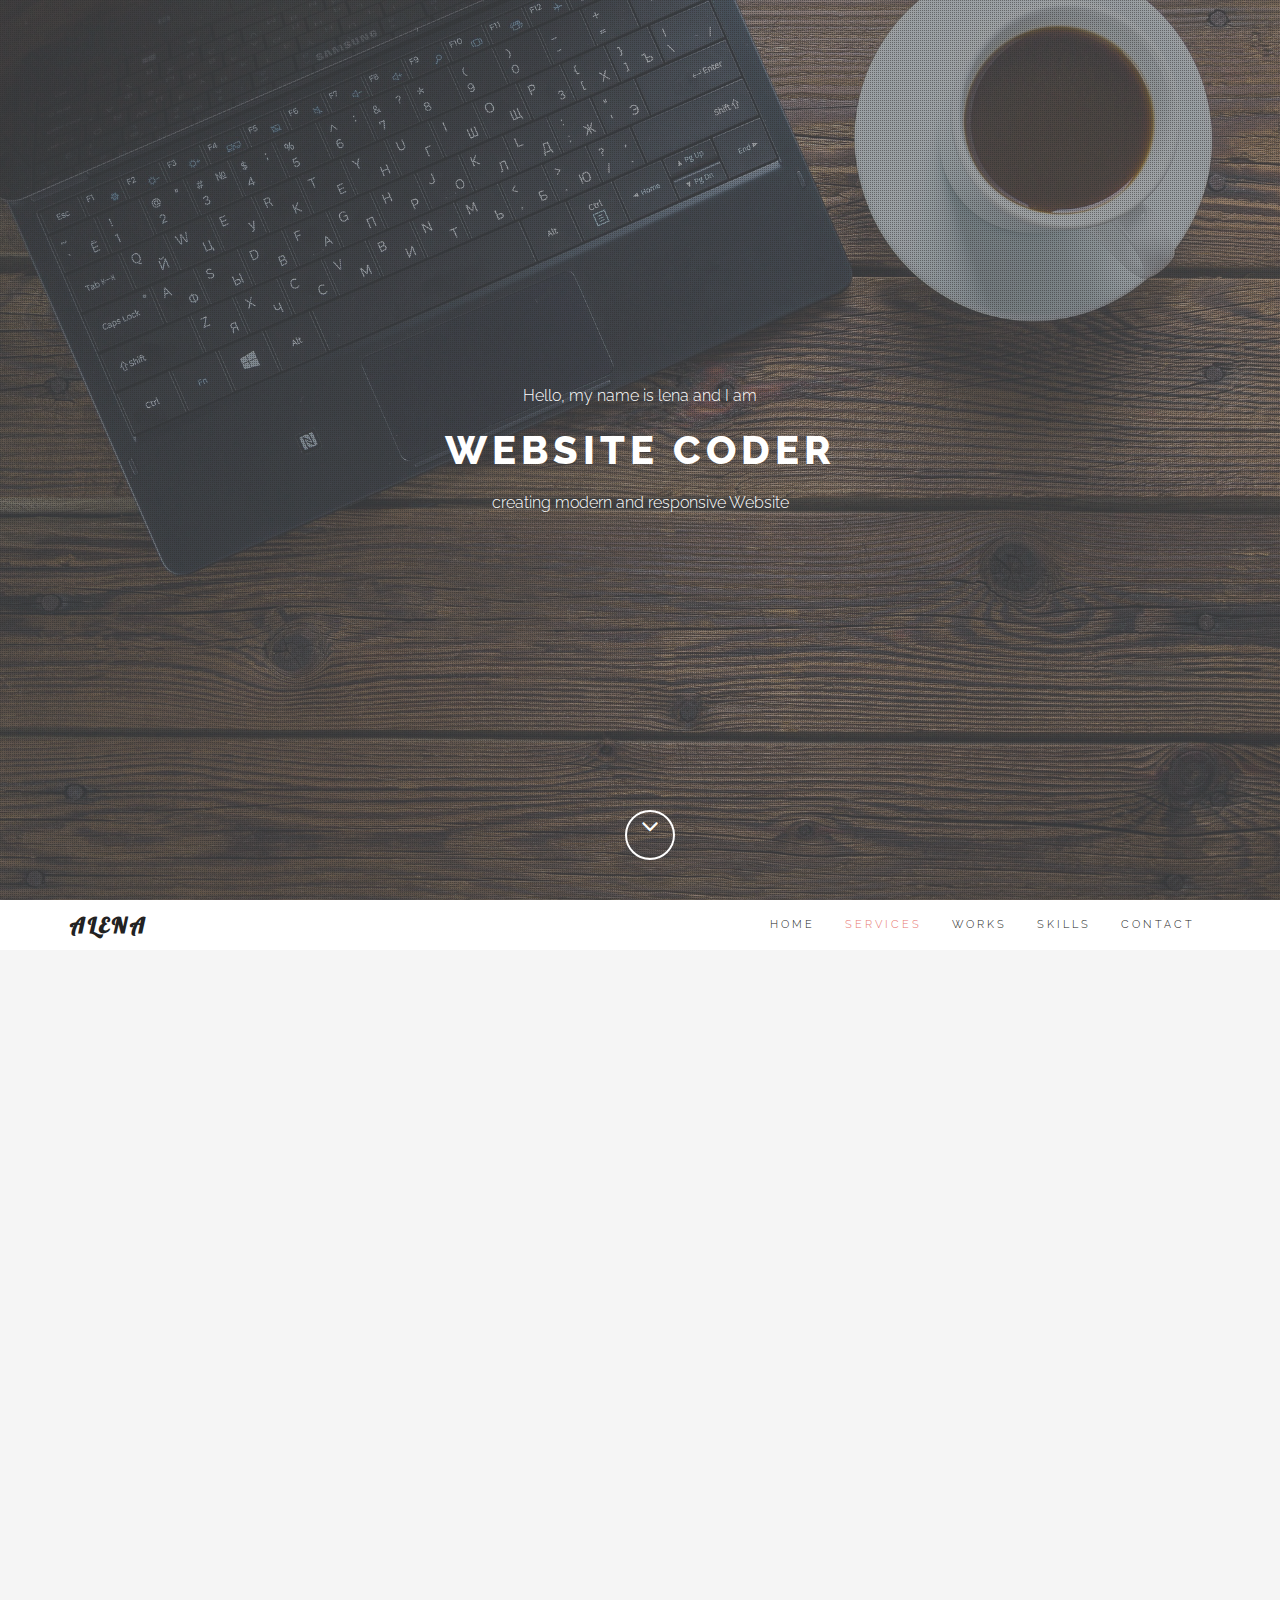
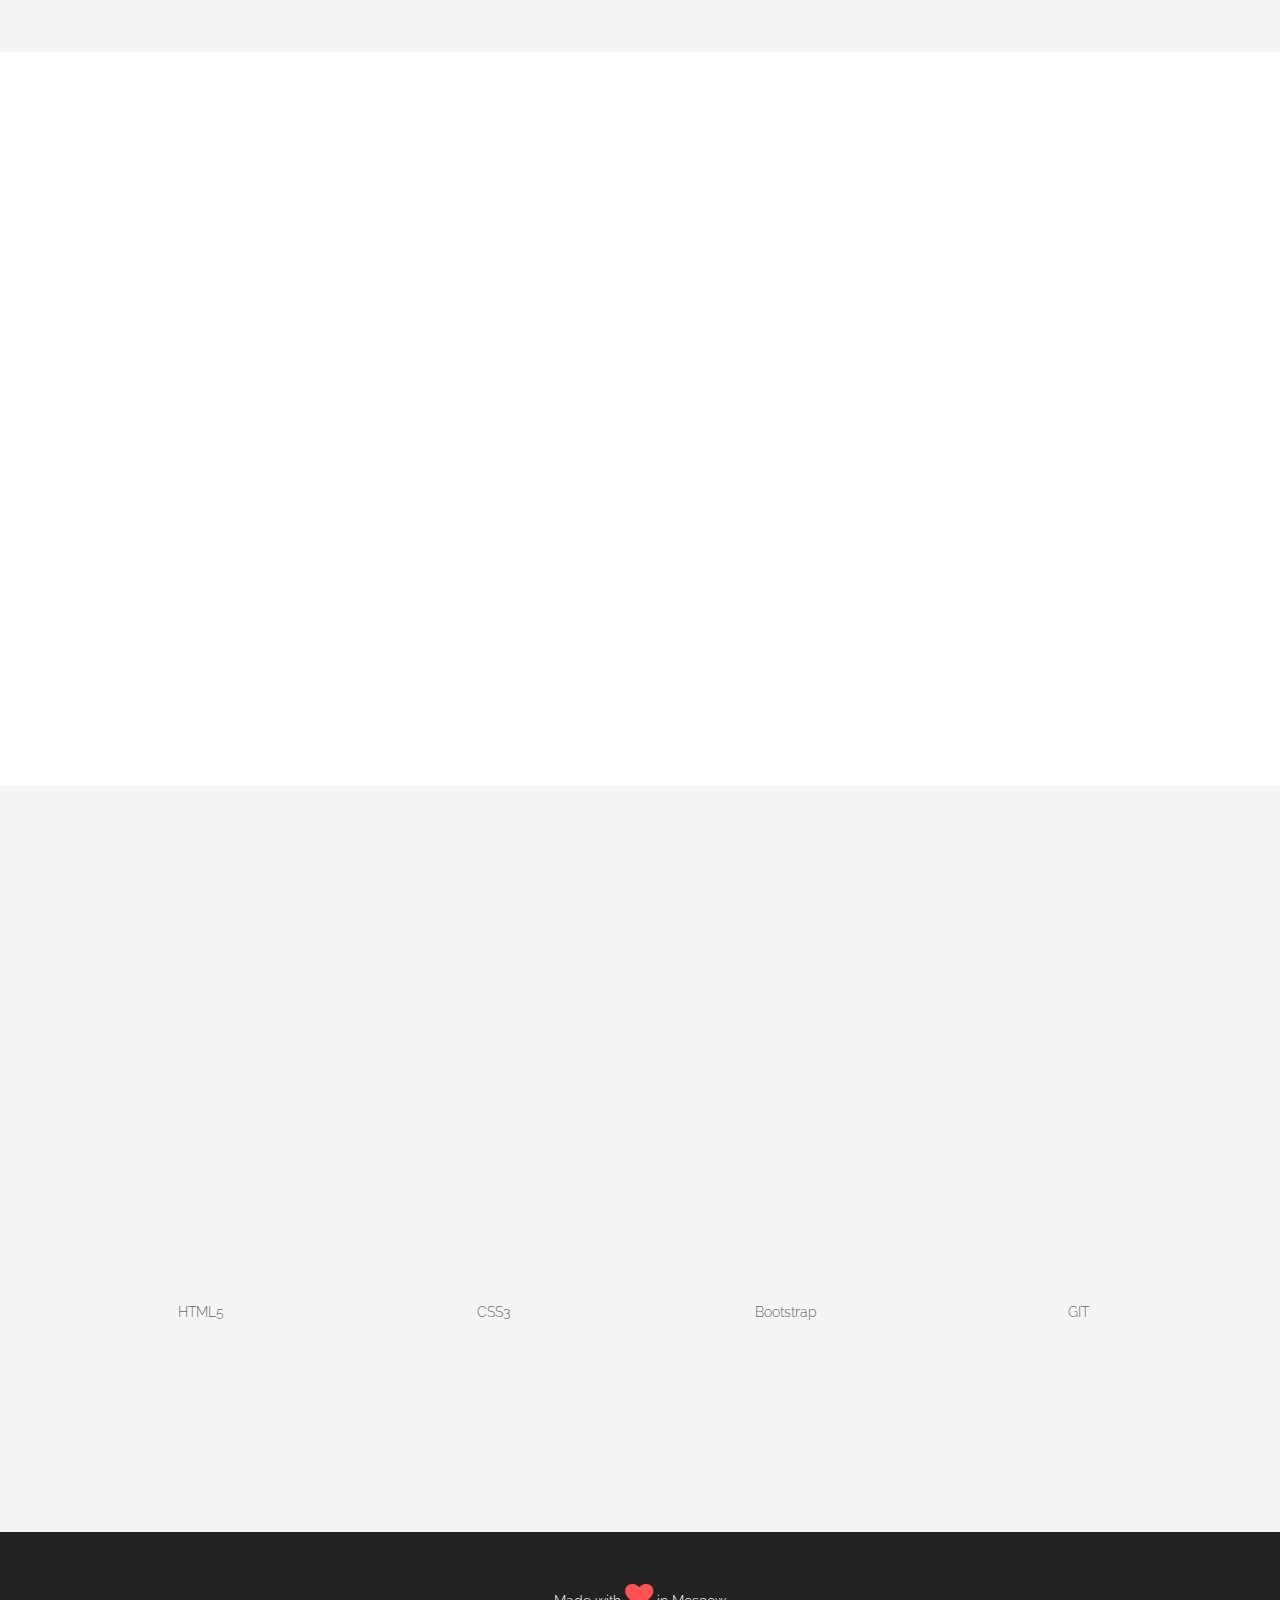
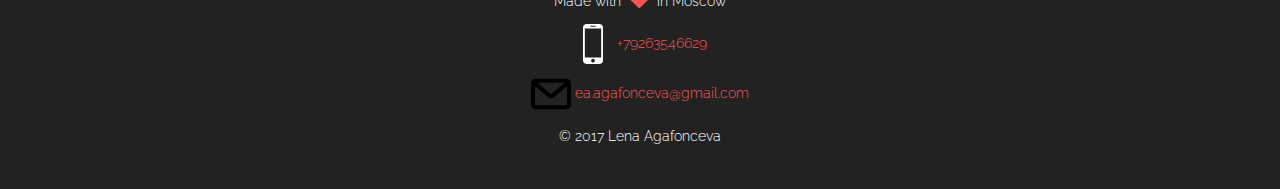
<file: index.html>
<!DOCTYPE html>
<html lang="en">
<head>
	<meta charset="UTF-8">
	<meta name="viewport" content="width=device-width, initial-scale=1.0">
	<meta name="description" content="">
	<meta name="author" content="">

	<title>Website Coder - Portfolio</title>

	<!-- CSS -->
	<link href="assets/bootstrap/css/bootstrap.min.css" rel="stylesheet" media="screen">
	<link href="assets/css/font-awesome.min.css" rel="stylesheet" media="screen">
	<link href="assets/css/simple-line-icons.css" rel="stylesheet" media="screen">
	<link href="assets/css/animate.css" rel="stylesheet">
    
	<!-- Custom styles CSS -->
	<link href="assets/css/style.css" rel="stylesheet" media="screen">
    
    <script src="assets/js/modernizr.custom.js"></script>
       
</head>
<body>

	<!-- Preloader -->

	<div id="preloader">
		<div id="status"></div>
	</div>

	<!-- Home start -->

	<section id="home" class="pfblock-image screen-height">
        <div class="home-overlay"></div>
		<div class="intro">
			<div class="start">Hello, my name is lena and I am</div>
			<h1>Website coder</h1>
			<div class="start">creating modern and responsive Website</div>
		</div>

        <a href="#services">
		<div class="scroll-down">
            <span>
                <i class="fa fa-angle-down fa-2x"></i>
            </span>
		</div>
        </a>

	</section>

	<!-- Home end -->

	<!-- Navigation start -->

	<header class="header">

		<nav class="navbar navbar-custom" role="navigation">

			<div class="container">

				<div class="navbar-header">
					<button type="button" class="navbar-toggle" data-toggle="collapse" data-target="#custom-collapse">
						<span class="sr-only">Toggle navigation</span>
						<span class="icon-bar"></span>
						<span class="icon-bar"></span>
						<span class="icon-bar"></span>
					</button>
					<a class="navbar-brand" href="index.html">Alena</a>
				</div>

				<div class="collapse navbar-collapse" id="custom-collapse">
					<ul class="nav navbar-nav navbar-right">
						<li><a href="#home">Home</a></li>
						<li><a href="#services">Services</a></li>
                        <li><a href="#portfolio">Works</a></li>
                        <li><a href="#skills">Skills</a></li>
						<li><a href="#footer">Contact</a></li>
					</ul>
				</div>

			</div><!-- .container -->

		</nav>

	</header>

	<!-- Navigation end -->

    <!-- Services start -->

	<section id="services" class="pfblock pfblock-gray">
		<div class="container">
			<div class="row">

				<div class="col-sm-6 col-sm-offset-3">

					<div class="pfblock-header wow fadeInUp">
						<h2 class="pfblock-title">This is what I do</h2>
						<div class="pfblock-line"></div>
						<div class="pfblock-subtitle">
							Develop, maintain and update websites using Hypertext Markup Language (HTML) and  Cascading Style Sheets (CSS).
						</div>
					</div>

				</div>

			</div>

			<div class="row">

				<div class="col-sm-3">

					<div class="iconbox iconbox-speed wow slideInLeft">
						<div class="iconbox-text">
							<h3 class="iconbox-title">speed</h3>
						</div>
					</div>

				</div>

				<div class="col-sm-3">

					<div class="iconbox iconbox-cross wow slideInLeft">
						<div class="iconbox-text">
							<h3 class="iconbox-title">cross-browser</h3>
						</div>
					</div>

				</div>

				<div class="col-sm-3">

					<div class="iconbox iconbox-adaptive wow slideInRight">
						<div class="iconbox-text">
							<h3 class="iconbox-title">adaptive</h3>
						</div>
					</div>


				</div>

				<div class="col-sm-3">

					<div class="iconbox iconbox-well wow slideInRight">
						<div class="iconbox-text">
							<h3 class="iconbox-title">well</h3>
						</div>
					</div>

				</div>

			</div><!-- .row -->
		</div><!-- .container -->
	</section>

	<!-- Services end -->
    
	<!-- Portfolio start -->

	<section id="portfolio" class="pfblock">
		<div class="container">
			<div class="row">

				<div class="col-sm-6 col-sm-offset-3">

					<div class="pfblock-header wow fadeInUp">
						<h2 class="pfblock-title">My works</h2>
						<div class="pfblock-line"></div>
						<div class="pfblock-subtitle">
							I have not a lot works in my portfolio, but they are made with love and thrill. I will supplement this album with new and interesting orders.
						</div>
					</div>

				</div>

			</div><!-- .row -->
            
            
            <div class="row">
                
                <div class="col-xs-12 col-sm-4 col-md-4">
                    
                    <div class="grid wow zoomIn">
						<a href="http://prostomary.ru">
							<figure class="effect-bubba">
                          <img src="assets/images/prosto.jpg" alt="img01"/>
                            <figcaption>
                                <h2>Prosto <span>Mary</span></h2>
                                <p>website for hairdresser</p>
                            </figcaption>			
                        </figure>
						</a>
                    </div>
                    
                </div>

                <div class="col-xs-12 col-sm-4 col-md-4">
            
                    <div class="grid wow zoomIn">
						<a href="http://prostomary.ru">
                        <figure class="effect-bubba">
                            <img src="assets/images/nerds.jpg" alt="img01"/>
                            <figcaption>
                                <h2>Studio <span>nerd's</span></h2>
                                <p>wedsite for studio design</p>
                            </figcaption>			
                        </figure>
						</a>
                    </div>
                    
                </div>
                
                <div class="col-xs-12 col-sm-4 col-md-4">
            
                    <div class="grid wow zoomIn">
						<a href="https://github.com/AgafontsevaElena/100282-sedona">
                        <figure class="effect-bubba">
                            <img src="assets/images/sedona.png" alt="img01"/>
                            <figcaption>
                                <h2>Sedona <span>city</span></h2>
                                <p>website about a small town in Arizona</p>
                            </figcaption>			
                        </figure>
						</a>
                    </div>
                    
                </div>
                

                    
                </div>
                
            </div>


		</div><!-- .contaier -->

	</section>

	<!-- Portfolio end -->
    
    <!-- Skills start -->
    
    <section class="pfblock pfblock-gray" id="skills">
		
			<div class="container">
			
				<div class="row skills">
					
					<div class="row">

                        <div class="col-sm-6 col-sm-offset-3">

                            <div class="pfblock-header wow fadeInUp">
                                <h2 class="pfblock-title">My Skills</h2>
                                <div class="pfblock-line"></div>
                                <div class="pfblock-subtitle">
									I am extremely detail-oriented. Working for long hours in front of a computer screen requires focus and self-motivation. How a website coder I am able to use abstract thinking and envision how alphanumeric codes will achieve a desired aesthetic design.
                                </div>
                            </div>

                        </div>

                    </div><!-- .row -->
					
					<div class="col-sm-6 col-md-3 text-center">
						<span data-percent="100" class="chart easyPieChart" style="width: 140px; height: 140px; line-height: 140px;">
                            <span>HTML5</span>
                        </span>
					</div>
					<div class="col-sm-6 col-md-3 text-center">
						<span data-percent="100" class="chart easyPieChart" style="width: 140px; height: 140px; line-height: 140px;">
                            <span>CSS3</span>
                        </span>

					</div>
					<div class="col-sm-6 col-md-3 text-center">
						<span data-percent="100" class="chart easyPieChart" style="width: 140px; height: 140px; line-height: 140px;">
                            <span>Bootstrap</span>
                        </span>

					</div>
					<div class="col-sm-6 col-md-3 text-center">
						<span data-percent="100" class="chart easyPieChart" style="width: 140px; height: 140px; line-height: 140px;">
                            <span>GIT</span>
                        </span>
					</div>
					
				</div><!--End row -->
			
			</div>
		
    </section>
    
    <!-- Skills end -->







	<!-- Footer start -->

	<footer id="footer">
		<div class="container">
			<div class="row">
			<p class="row">

					<p class="heart">
                        Made with <span class="fa fa-heart fa-2x animated pulse"></span> in Moscow
                    </p>
				<p>
						<img src="assets/images/mobile-phone.svg" alt="Twitter" style="width: 40px; height: 40px;">
						<span>+79263546629</span>
				</p>
<p>
						<img src="assets/images/message-closed-envelope.svg" alt="Twitter" style="width: 40px; height: 40px;">
						<span>ea.agafonceva@gmail.com</span>
					</p>
                    <p class="copyright">
                        © 2017 Lena Agafonceva
					</p>
				</div>
			</div><!-- .row -->
		</div><!-- .container -->
	</footer>

	<!-- Footer end -->

	<!-- Scroll to top -->

	<div class="scroll-up">
		<a href="#home"><i class="fa fa-angle-up"></i></a>
	</div>
    
    <!-- Scroll to top end-->

	<!-- Javascript files -->

	<script src="assets/js/jquery-1.11.1.min.js"></script>
	<script src="assets/bootstrap/js/bootstrap.min.js"></script>
	<script src="assets/js/jquery.parallax-1.1.3.js"></script>
	<script src="assets/js/imagesloaded.pkgd.js"></script>
	<script src="assets/js/jquery.sticky.js"></script>
	<script src="assets/js/smoothscroll.js"></script>
	<script src="assets/js/wow.min.js"></script>
    <script src="assets/js/jquery.easypiechart.js"></script>
    <script src="assets/js/waypoints.min.js"></script>
    <script src="assets/js/jquery.cbpQTRotator.js"></script>
	<script src="assets/js/custom.js"></script>

</body>
</html>
</file>
<file: assets/css/simple-line-icons.css>
@font-face {
	font-family: 'Simple-Line-Icons';
	src:url('../fonts/Simple-Line-Icons.eot');
	src:url('../fonts/Simple-Line-Icons.eot?#iefix') format('embedded-opentype'),
		url('../fonts/Simple-Line-Icons.woff') format('woff'),
		url('../fonts/Simple-Line-Icons.ttf') format('truetype'),
		url('../fonts/Simple-Line-Icons.svg#Simple-Line-Icons') format('svg');
	font-weight: normal;
	font-style: normal;
}

/* Use the following CSS code if you want to use data attributes for inserting your icons */
[data-icon]:before {
	font-family: 'Simple-Line-Icons';
	content: attr(data-icon);
	speak: none;
	font-weight: normal;
	font-variant: normal;
	text-transform: none;
	line-height: 1;
	-webkit-font-smoothing: antialiased;
	-moz-osx-font-smoothing: grayscale;
}

/* Use the following CSS code if you want to have a class per icon */
/*
Instead of a list of all class selectors,
you can use the generic selector below, but it's slower:
[class*="icon-"] {
*/
.icon-user-female, .icon-user-follow, .icon-user-following, .icon-user-unfollow, .icon-trophy, .icon-screen-smartphone, .icon-screen-desktop, .icon-plane, .icon-notebook, .icon-moustache, .icon-mouse, .icon-magnet, .icon-energy, .icon-emoticon-smile, .icon-disc, .icon-cursor-move, .icon-crop, .icon-credit-card, .icon-chemistry, .icon-user, .icon-speedometer, .icon-social-youtube, .icon-social-twitter, .icon-social-tumblr, .icon-social-facebook, .icon-social-dropbox, .icon-social-dribbble, .icon-shield, .icon-screen-tablet, .icon-magic-wand, .icon-hourglass, .icon-graduation, .icon-ghost, .icon-game-controller, .icon-fire, .icon-eyeglasses, .icon-envelope-open, .icon-envelope-letter, .icon-bell, .icon-badge, .icon-anchor, .icon-wallet, .icon-vector, .icon-speech, .icon-puzzle, .icon-printer, .icon-present, .icon-playlist, .icon-pin, .icon-picture, .icon-map, .icon-layers, .icon-handbag, .icon-globe-alt, .icon-globe, .icon-frame, .icon-folder-alt, .icon-film, .icon-feed, .icon-earphones-alt, .icon-earphones, .icon-drop, .icon-drawer, .icon-docs, .icon-directions, .icon-direction, .icon-diamond, .icon-cup, .icon-compass, .icon-call-out, .icon-call-in, .icon-call-end, .icon-calculator, .icon-bubbles, .icon-briefcase, .icon-book-open, .icon-basket-loaded, .icon-basket, .icon-bag, .icon-action-undo, .icon-action-redo, .icon-wrench, .icon-umbrella, .icon-trash, .icon-tag, .icon-support, .icon-size-fullscreen, .icon-size-actual, .icon-shuffle, .icon-share-alt, .icon-share, .icon-rocket, .icon-question, .icon-pie-chart, .icon-pencil, .icon-note, .icon-music-tone-alt, .icon-music-tone, .icon-microphone, .icon-loop, .icon-logout, .icon-login, .icon-list, .icon-like, .icon-home, .icon-grid, .icon-graph, .icon-equalizer, .icon-dislike, .icon-cursor, .icon-control-start, .icon-control-rewind, .icon-control-play, .icon-control-pause, .icon-control-forward, .icon-control-end, .icon-calendar, .icon-bulb, .icon-bar-chart, .icon-arrow-up, .icon-arrow-right, .icon-arrow-left, .icon-arrow-down, .icon-ban, .icon-bubble, .icon-camcorder, .icon-camera, .icon-check, .icon-clock, .icon-close, .icon-cloud-download, .icon-cloud-upload, .icon-doc, .icon-envelope, .icon-eye, .icon-flag, .icon-folder, .icon-heart, .icon-info, .icon-key, .icon-link, .icon-lock, .icon-lock-open, .icon-magnifier, .icon-magnifier-add, .icon-magnifier-remove, .icon-paper-clip, .icon-paper-plane, .icon-plus, .icon-pointer, .icon-power, .icon-refresh, .icon-reload, .icon-settings, .icon-star, .icon-symbol-female, .icon-symbol-male, .icon-target, .icon-volume-1, .icon-volume-2, .icon-volume-off, .icon-users {
	font-family: 'Simple-Line-Icons';
	speak: none;
	font-style: normal;
	font-weight: normal;
	font-variant: normal;
	text-transform: none;
	line-height: 1;
	-webkit-font-smoothing: antialiased;
}
.icon-user-female:before {
	content: "\e000";
}
.icon-user-follow:before {
	content: "\e002";
}
.icon-user-following:before {
	content: "\e003";
}
.icon-user-unfollow:before {
	content: "\e004";
}
.icon-trophy:before {
	content: "\e006";
}
.icon-screen-smartphone:before {
	content: "\e010";
}
.icon-screen-desktop:before {
	content: "\e011";
}
.icon-plane:before {
	content: "\e012";
}
.icon-notebook:before {
	content: "\e013";
}
.icon-moustache:before {
	content: "\e014";
}
.icon-mouse:before {
	content: "\e015";
}
.icon-magnet:before {
	content: "\e016";
}
.icon-energy:before {
	content: "\e020";
}
.icon-emoticon-smile:before {
	content: "\e021";
}
.icon-disc:before {
	content: "\e022";
}
.icon-cursor-move:before {
	content: "\e023";
}
.icon-crop:before {
	content: "\e024";
}
.icon-credit-card:before {
	content: "\e025";
}
.icon-chemistry:before {
	content: "\e026";
}
.icon-user:before {
	content: "\e005";
}
.icon-speedometer:before {
	content: "\e007";
}
.icon-social-youtube:before {
	content: "\e008";
}
.icon-social-twitter:before {
	content: "\e009";
}
.icon-social-tumblr:before {
	content: "\e00a";
}
.icon-social-facebook:before {
	content: "\e00b";
}
.icon-social-dropbox:before {
	content: "\e00c";
}
.icon-social-dribbble:before {
	content: "\e00d";
}
.icon-shield:before {
	content: "\e00e";
}
.icon-screen-tablet:before {
	content: "\e00f";
}
.icon-magic-wand:before {
	content: "\e017";
}
.icon-hourglass:before {
	content: "\e018";
}
.icon-graduation:before {
	content: "\e019";
}
.icon-ghost:before {
	content: "\e01a";
}
.icon-game-controller:before {
	content: "\e01b";
}
.icon-fire:before {
	content: "\e01c";
}
.icon-eyeglasses:before {
	content: "\e01d";
}
.icon-envelope-open:before {
	content: "\e01e";
}
.icon-envelope-letter:before {
	content: "\e01f";
}
.icon-bell:before {
	content: "\e027";
}
.icon-badge:before {
	content: ";
	background-image: url(../images/Monitor.png);
}
.icon-anchor:before {
	content: "\e029";
}
.icon-wallet:before {
	content: "\e02a";
}
.icon-vector:before {
	content: "\e02b";
}
.icon-speech:before {
	content: "\e02c";
}
.icon-puzzle:before {
	content: "\e02d";
}
.icon-printer:before {
	content: "\e02e";
}
.icon-present:before {
	content: "\e02f";
}
.icon-playlist:before {
	content: "\e030";
}
.icon-pin:before {
	content: "\e031";
}
.icon-picture:before {
	content: "\e032";
}
.icon-map:before {
	content: "\e033";
}
.icon-layers:before {
	content: "\e034";
}
.icon-handbag:before {
	content: "\e035";
}
.icon-globe-alt:before {
	content: "\e036";
}
.icon-globe:before {
	content: "\e037";
}
.icon-frame:before {
	content: "\e038";
}
.icon-folder-alt:before {
	content: "\e039";
}
.icon-film:before {
	content: "\e03a";
}
.icon-feed:before {
	content: "\e03b";
}
.icon-earphones-alt:before {
	content: "\e03c";
}
.icon-earphones:before {
	content: "\e03d";
}
.icon-drop:before {
	content: "\e03e";
}
.icon-drawer:before {
	content: "\e03f";
}
.icon-docs:before {
	content: "\e040";
}
.icon-directions:before {
	content: "\e041";
}
.icon-direction:before {
	content: "\e042";
}
.icon-diamond:before {
	content: "\e043";
}
.icon-cup:before {
	content: "\e044";
}
.icon-compass:before {
	content: "\e045";
}
.icon-call-out:before {
	content: "\e046";
}
.icon-call-in:before {
	content: "\e047";
}
.icon-call-end:before {
	content: "\e048";
}
.icon-calculator:before {
	content: "\e049";
}
.icon-bubbles:before {
	content: "\e04a";
}
.icon-briefcase:before {
	content: "\e04b";
}
.icon-book-open:before {
	content: "\e04c";
}
.icon-basket-loaded:before {
	content: "\e04d";
}
.icon-basket:before {
	content: "\e04e";
}
.icon-bag:before {
	content: "\e04f";
}
.icon-action-undo:before {
	content: "\e050";
}
.icon-action-redo:before {
	content: "\e051";
}
.icon-wrench:before {
	content: "\e052";
}
.icon-umbrella:before {
	content: "\e053";
}
.icon-trash:before {
	content: "\e054";
}
.icon-tag:before {
	content: "\e055";
}
.icon-support:before {
	content: "\e056";
}
.icon-size-fullscreen:before {
	content: "\e057";
}
.icon-size-actual:before {
	content: "\e058";
}
.icon-shuffle:before {
	content: "\e059";
}
.icon-share-alt:before {
	content: "\e05a";
}
.icon-share:before {
	content: "\e05b";
}
.icon-rocket:before {
	content: "\e05c";
}
.icon-question:before {
	content: "\e05d";
}
.icon-pie-chart:before {
	content: "\e05e";
}
.icon-pencil:before {
	content: "\e05f";
}
.icon-note:before {
	content: "\e060";
}
.icon-music-tone-alt:before {
	content: "\e061";
}
.icon-music-tone:before {
	content: "\e062";
}
.icon-microphone:before {
	content: "\e063";
}
.icon-loop:before {
	content: "\e064";
}
.icon-logout:before {
	content: "\e065";
}
.icon-login:before {
	content: "\e066";
}
.icon-list:before {
	content: "\e067";
}
.icon-like:before {
	content: "\e068";
}
.icon-home:before {
	content: "\e069";
}
.icon-grid:before {
	content: "\e06a";
}
.icon-graph:before {
	content: "\e06b";
}
.icon-equalizer:before {
	content: "\e06c";
}
.icon-dislike:before {
	content: "\e06d";
}
.icon-cursor:before {
	content: "\e06e";
}
.icon-control-start:before {
	content: "\e06f";
}
.icon-control-rewind:before {
	content: "\e070";
}
.icon-control-play:before {
	content: "\e071";
}
.icon-control-pause:before {
	content: "\e072";
}
.icon-control-forward:before {
	content: "\e073";
}
.icon-control-end:before {
	content: "\e074";
}
.icon-calendar:before {
	content: "\e075";
}
.icon-bulb:before {
	content: "\e076";
}
.icon-bar-chart:before {
	content: "\e077";
}
.icon-arrow-up:before {
	content: "\e078";
}
.icon-arrow-right:before {
	content: "\e079";
}
.icon-arrow-left:before {
	content: "\e07a";
}
.icon-arrow-down:before {
	content: "\e07b";
}
.icon-ban:before {
	content: "\e07c";
}
.icon-bubble:before {
	content: "\e07d";
}
.icon-camcorder:before {
	content: "\e07e";
}
.icon-camera:before {
	content: "\e07f";
}
.icon-check:before {
	content: "\e080";
}
.icon-clock:before {
	content: "\e081";
}
.icon-close:before {
	content: "\e082";
}
.icon-cloud-download:before {
	content: "\e083";
}
.icon-cloud-upload:before {
	content: "\e084";
}
.icon-doc:before {
	content: "\e085";
}
.icon-envelope:before {
	content: "\e086";
}
.icon-eye:before {
	content: "\e087";
}
.icon-flag:before {
	content: "\e088";
}
.icon-folder:before {
	content: "\e089";
}
.icon-heart:before {
	content: "\e08a";
}
.icon-info:before {
	content: "\e08b";
}
.icon-key:before {
	content: "\e08c";
}
.icon-link:before {
	content: "\e08d";
}
.icon-lock:before {
	content: "\e08e";
}
.icon-lock-open:before {
	content: "\e08f";
}
.icon-magnifier:before {
	content: "\e090";
}
.icon-magnifier-add:before {
	content: "\e091";
}
.icon-magnifier-remove:before {
	content: "\e092";
}
.icon-paper-clip:before {
	content: "\e093";
}
.icon-paper-plane:before {
	content: "\e094";
}
.icon-plus:before {
	content: "\e095";
}
.icon-pointer:before {
	content: "\e096";
}
.icon-power:before {
	content: "\e097";
}
.icon-refresh:before {
	content: "\e098";
}
.icon-reload:before {
	content: "\e099";
}
.icon-settings:before {
	content: "\e09a";
}
.icon-star:before {
	content: "\e09b";
}
.icon-symbol-female:before {
	content: "\e09c";
}
.icon-symbol-male:before {
	content: "\e09d";
}
.icon-target:before {
	content: "\e09e";
}
.icon-volume-1:before {
	content: "\e09f";
}
.icon-volume-2:before {
	content: "\e0a0";
}
.icon-volume-off:before {
	content: "\e0a1";
}
.icon-users:before {
	content: "\e001";
}
</file>
<file: assets/css/style.css>
@import url(http://fonts.googleapis.com/css?family=Raleway:400,300,500,700,800);
@import url(http://fonts.googleapis.com/css?family=Lobster);

/*!
 * Clean v2.0.0
 * Homepage: http://scripteden.com
 * Copyright 2015 Script Eden
 * Licensed under MIT
*/

body {
	font: 300 14px/1.8 'Raleway', sans-serif;
	color: #666;
	overflow-x: hidden;
}

img {
	max-width: 100%;
	height: auto;
}

a {
	color: #E7746F;
}

a:hover {
	text-decoration: none;
	color: #999;
}

/* ---------------------------------------------- /*
 * Transition elsements
/* ---------------------------------------------- */


.navbar a,
.form-control {
	-webkit-transition: all 0.4s ease-in-out 0s;
	   -moz-transition: all 0.4s ease-in-out 0s;
		-ms-transition: all 0.4s ease-in-out 0s;
		 -o-transition: all 0.4s ease-in-out 0s;
			transition: all 0.4s ease-in-out 0s;
}

a,
.btn {
	-webkit-transition: all 0.125s ease-in-out 0s;
	   -moz-transition: all 0.125s ease-in-out 0s;
		-ms-transition: all 0.125s ease-in-out 0s;
		 -o-transition: all 0.125s ease-in-out 0s;
			transition: all 0.125s ease-in-out 0s;
}

/* ---------------------------------------------- /*
 * Reset box-shadow
/* ---------------------------------------------- */

.btn,
.form-control,
.form-control:hover,
.form-control:focus,
.navbar-custom .dropdown-menu {
	-webkit-box-shadow: none;
			box-shadow: none;
}

/* ---------------------------------------------- /*
 * Typography
/* ---------------------------------------------- */

h1, h2, h3, h4, h5, h6 {
	font: 700 40px/1.2 Raleway, sans-serif;
	text-transform: uppercase;
	letter-spacing: 5px;
	margin: 5px 0 5px;
	color: #222;
}

h2 {
	font-size: 30px;
	margin: 0 0 30px;
}

h3 {
	font-size: 13px;
	letter-spacing: 1px;
	margin: 0 0 5px;
}

h4 {
	font-size: 12px;
	letter-spacing: 1px;
}

h5 {
	font-size: 12px;
	letter-spacing: 1px;
	font-weight: 400;
}

h6 {
	font-size: 11px;
	letter-spacing: 1px;
	font-weight: 400;
}

/* ---------------------------------------------- /*
 * Reset border-radius
/* ---------------------------------------------- */

.btn,
.iconbox,
.progress,
#filter li,
.scroll-up a,
.form-control,
.input-group-addon {
	-webkit-border-radius: 3px;
	   -moz-border-radius: 3px;
		 -o-border-radius: 3px;
			border-radius: 3px;
}


/* ---------------------------------------------- /*
 * Input-group
/* ---------------------------------------------- */

.input-group .form-control {
	z-index: auto;
}

.input-group-addon {
	background: #D8E1E4;
	border: 2px solid #D8E1E4;
	padding: 6px 15px;
	font-weight: 700;
}

/* ---------------------------------------------- /*
 * Inputs styles
/* ---------------------------------------------- */

.form-control {
	background: #FFF;
	border: 1px solid #D8E1E4;
	font-size: 12px;
	padding: 0 15px;
}

.form-control:focus{
    border-color: rgba(135, 135, 135, 0.7);
}

.input-lg,
.form-horizontal .form-group-lg .form-control {
	height: 38px;
	font-size: 13px;
}

.input-sm,
.form-horizontal .form-group-sm .form-control {
	font-size: 11px;
	height: 30px;
}

textarea.form-control {
	padding: 15px;
    max-width: 100%;
    min-width: 100%;
}

/* ---------------------------------------------- /*
 * Custom button style
/* ---------------------------------------------- */

.btn {
	font-family: Raleway, sans-serif;
	text-transform: uppercase;
	letter-spacing: 1px;
	font-size: 13px;
	padding: 8px 26px;
	border: 0;
}

.btn:hover,
.btn:focus,
.btn:active,
.btn.active {
	outline: inherit !important;
}

/* Button size */

.btn-lg,
.btn-group-lg > .btn {
	padding: 10px 25px;
	font-size: 13px;
    background: rgba(17, 17, 17, 0.8);
    color: #fff;
}
.btn-lg:hover,
.btn-group-lg > .btn:hover{
    background: rgba(17, 17, 17, 1.8);
    color: #fff;
}

.btn-sm,
.btn-group-sm > .btn {
	padding: 6px 25px;
	font-size: 11px;
}

.btn-xs,
.btn-group-xs > .btn {
	padding: 5px 25px;
	font-size: 10px;
}

.btn .icon-before {
	margin-right: 6px;
}

.btn .icon-after {
	margin-left: 6px;
}

/* ---------------------------------------------- /*
 * General Styles
/* ---------------------------------------------- */

.pfblock {
	padding: 120px 0 100px;
}

.pfblock-gray {
	background: #f5f5f5;
}

.pfblock-image {
	padding: 0;
}

.calltoaction h1,
.calltoaction h2,
.calltoaction h3,
.calltoaction h4,
.calltoaction h5,
.calltoaction h6,
.pfblock-image,
.pfblock-image h1,
.pfblock-image h2,
.pfblock-image h3,
.pfblock-image h4,
.pfblock-image h5,
.pfblock-image h6 {
	color: #fff;
}

.pfblock-header {
	text-align: center;
	margin: 0 0 60px;
}

.pfblock-header-left {
	text-align: left;
}

.pfblock-header-left .pfblock-line {
	width: inherit;
	margin: 30px 0;
}

.pfblock-title{
    font-weight: 800;
}

.pfblock-subtitle {
	font-family: Raleway, "Times New Roman", Times, sans-serif;
	font-style: normal;
	font-size: 18px;
}

.pfblock-line {
	background: rgba(135, 135, 135, 0.5);
	width: 100px;
	height: 1px;
	margin: 30px auto;
}

.pfblock-icon {
	font-size: 32px;
}
.calltoaction *{
    text-align: center;
}
.calltoaction {
    background: url(../images/item-3.jpg);
	background-color: #222;
	background-repeat: no-repeat;
	background-position: 0 0;
	-webkit-background-size: cover;
	   -moz-background-size: cover;
		 -o-background-size: cover;
			background-size: cover;
	padding: 50px 0;
	color: #999;
}

.calltoaction h2 {
	font-size: 20px;
	letter-spacing: 1px;
	margin-bottom: 5px;
}

.calltoaction-decription{
    padding-top: 20px;
    padding-bottom: 30px;
    font-size: 20px;
    color: #fff;
}

.calltoaction-btn {
	text-align: center;
}

.calltoaction-btn > .btn {
    background: rgba(255, 255, 255, .8);
    color: #111;
	margin-top: 5px;
	margin-bottom: 5px;
}
.calltoaction-btn > .btn:hover{
    background: #fff;
}

.long-down {
	margin-bottom: 40px;
}

/* ---------------------------------------------- /*
 * Home
/* ---------------------------------------------- */

#home {
	background: url(../images/notebook.jpg);
	background-color: #222;
	background-attachment: fixed;
	background-repeat: no-repeat;
	background-position: 50% 50%;
	-webkit-background-size: cover;
	   -moz-background-size: cover;
		 -o-background-size: cover;
			background-size: cover;
	padding: 0;
}

.home-overlay {
    background-color: rgba(44, 62, 80, 0.3);
    background-image: url("../images/pattern.png");
    background-repeat: repeat;
    height: 100%;
    left: 0;
    position: absolute;
    top: 0;
    width: 100%;
    z-index: 0;
}

.intro {
	position: absolute;
	width: 100%;
	top: 50%;
	left: 0;
	text-align: center;
	-webkit-transform: translate(0%, -50%);
	   -moz-transform: translate(0%, -50%);
		-ms-transform: translate(0%, -50%);
		 -o-transform: translate(0%, -50%);
			transform: translate(0%, -50%);
	padding: 0 15px;
}

.intro h1{
    font-weight: 800;
}

.start {
	font-family: Raleway, "Times New Roman", Times, sans-serif;
	font-size: 16px;
	font-style: normal;
	text-transform: none;
	margin: 15px 0;
}

/* ---------------------------------------------- /*
 * Servise
/* ---------------------------------------------- */
.iconbox::before {
	content:"";
	width: 128px;
	height: 128px;
	margin: 0 auto;
	display: block;
	background-repeat: no-repeat;
}
.iconbox-speed::before {
	background-image: url("../images/Comments.png");
}
.iconbox-cross::before {
	background-image: url("../images/Monitor.png");
}
.iconbox-adaptive::before {
	background-image: url("../images/Mobile.png");
}
.iconbox-well::before {
	background-image: url("../images/Tick.png");
}
.iconbox {
	background: #fff;
	border-bottom: 1px solid #d4d4d4;
	text-align: center;
	padding: 40px 20px;
	margin: 0 0 20px;
}

.iconbox-icon {
	margin: 0 0 15px;
	font-size: 32px;
	color: #222;
}

.iconbox-title {
	margin: 0 0 15px;
	padding: 0;
}

/* ---------------------------------------------- /*
 * Skills
/* ---------------------------------------------- */

.chart {
    display: inline-block;
    height: 140px;
    margin: 50px 0;
    position: relative;
    text-align: center;
    width: 140px;
}
.chart canvas {
    left: 0;
    position: absolute;
    top: 0;
}
.percent {
    display: inline-block;
    font-size: 25px;
    font-weight: 300;
    line-height: 140px;
    z-index: 2;
}
.percent:after {
    content: "%";
    font-size: 50%;
    margin-left: 0.1em;
}

/* ---------------------------------------------- /*
 * Contact
/* ---------------------------------------------- */

.ajax-response {
	text-align: center;
}

/* ---------------------------------------------- /*
 * Footer
/* ---------------------------------------------- */

#footer {
	background: #222;
	text-align: center;
	padding: 40px 0;
	color: #FFF;
}

.copyright {
	margin: 0;
}

.copyright a{
    border-bottom: 1px dotted #fff;
}

#footer span{
    animation-iteration-count: infinite;
    -webkit-animation-iteration-count: infinite;
    color: #ff5252;
}

.social-links {
	list-style: none;
	padding: 0;
	margin: 0 0 20px;
}

.social-links li {
	display: inline-block;
	margin: 5px;
}

.social-links a {
	width: 36px;
	height: 36px;
	display: block;
	line-height: 35px;
	text-align: center;
	border: 1px solid rgba(255, 255, 255, .1);
	-webkit-border-radius: 3px;
	   -moz-border-radius: 3px;
			border-radius: 3px;
	font-size: 14px;
	color: rgba(255, 255, 255, .2);
}

.social-links a:hover {
	border: 1px solid rgba(255, 255, 255, .5);
	color: rgba(255, 255, 255, .8);
}

/* ---------------------------------------------- /*
 * Navigation
/* ---------------------------------------------- */

.header {
	border-bottom: 1px solid #f5f5f5;
	position: relative;
	width: 100%;
	z-index: 998;
}

.navbar-custom {
	border: 0;
	border-radius: 0;
	margin: 0;
	text-transform: uppercase;
	font-family: Raleway, sans-serif;
}

.navbar-custom,
.navbar-custom .dropdown-menu {
	background: #fff;
	padding: 0;
}

.navbar-custom .navbar-brand,
.navbar-custom .navbar-nav > li > a,
.navbar-custom .navbar-nav .dropdown-menu > li > a {
	font-size: 11px;
	letter-spacing: 3px;
	color: #222;
}

.navbar-custom .nav li.active,
.navbar-custom .nav li a:hover,
.navbar-custom .nav li a:focus,
.navbar-custom .navbar-nav > li.active a {
	background: none;
	outline: 0;
	color: #E7746F;
}

.navbar-custom .navbar-brand {
	font-weight: 700;
	font-size: 22px;
    font-family: Lobster, cursive;
}

.navbar-custom .dropdown-menu {
	border: 0;
	border-top: 2px solid #E7746F;
	border-radius: 0;
}

.navbar-custom .dropdown-menu > li > a {
	padding: 10px 20px;
}

.navbar-custom .nav .open > a,
.navbar-custom .dropdown-menu > li > a:hover,
.navbar-custom .dropdown-menu > li > a:focus {
	background: #f5f5f5;
}

.navbar-custom .navbar-toggle .icon-bar {
	background: #222;
}

/* ---------------------------------------------- /*
 * Scroll to top
/* ---------------------------------------------- */

.scroll-up {
	position: fixed;
	display: none;
	z-index: 999;
	bottom: 2em;
	right: 2em;
}

.scroll-up a {
	background-color: rgba(135, 135, 135, 0.5);
	display: block;
	width: 35px;
	height: 35px;
	text-align: center;
	color: #fff;
	font-size: 15px;
	line-height: 30px;
}

.scroll-up a:hover,
.scroll-up a:active {
	background-color: rgba(235, 235, 235, .8);
	color: #e7746f;
}

/* ---------------------------------------------- /*
 *Scroll Down
/* ---------------------------------------------- */

.scroll-down {
	position: absolute;
	left: 50%;
	bottom: 40px;
	border: 2px solid #fff;
	border-radius: 50%;
	height: 50px;
	width: 50px;
	margin-left: -15px;
	display: block;
	z-index: 10;
    text-align: center;
}

.scroll-down span{
    position: relative;
    color: #fff;
    -webkit-animation-name: drop;
	-webkit-animation-duration: 1s;
	-webkit-animation-timing-function: linear;
	-webkit-animation-delay: 0s;
	-webkit-animation-iteration-count: infinite;
	-webkit-animation-play-state: running;
	animation-name: drop;
	animation-duration: 1s;
	animation-timing-function: linear;
	animation-delay: 0s;
	animation-iteration-count: infinite;
	animation-play-state: running;
}

@-webkit-keyframes drop	{
	0%   { top:0px;  opacity: 0;}
	30%  { top:10px; opacity: 1;}
	100% { top:25px; opacity: 0;}
}

@keyframes drop	{
	0%   { top:0px;  opacity: 0;}
	30%  { top:10px; opacity: 1;}
	100% { top:25px; opacity: 0;}
}

/* ---------------------------------------------- /*
 * Preloader
/* ---------------------------------------------- */

#preloader {
	background: #FFF;
	bottom: 0;
	left: 0;
	position: fixed;
	right: 0;
	top: 0;
	z-index: 9999;
}

#status {
	background-image: url(../images/preloader.gif);
	background-position: center;
	background-repeat: no-repeat;
	height: 200px;
	left: 50%;
	margin: -100px 0 0 -100px;
	position: absolute;
	top: 50%;
	width: 200px;
}

/* ---------------------------------------------- /*
 * Media
/* ---------------------------------------------- */

@media (max-width: 767px) {

	.calltoaction {
		text-align: center;
	}

}

@media (max-width: 480px) {

	h1 {
		font-size: 34px;
		letter-spacing: 3px;
	}

	h2 {
		font-size: 24px;
		margin: 0 0 30px;
		letter-spacing: 3px;
	}

}


/*--------------------------------*/
/***** Portfolio Common style *****/
/*--------------------------------*/

.grid {
	position: relative;
	clear: both;
	margin: 0 auto;
	padding: 1em 0 4em;
	max-width: 100%;
	list-style: none;
	text-align: center;
}

.grid h2{
    font-size: 20px;
}

.grid figure {
	position: relative;
	float: left;
	overflow: hidden;
	margin: 10px 1%;
	min-width: 100%;
	max-width: 100%;
	height: auto;
	background: #3085a3;
	text-align: center;
	cursor: pointer;
}

.grid figure img {
	position: relative;
	display: block;
	min-height: auto;
	max-width: 100%;
	opacity: 0.8;
}

.grid figure figcaption {
	padding: 2em;
	color: #fff;
	text-transform: uppercase;
	font-size: 1.25em;
	-webkit-backface-visibility: hidden;
	backface-visibility: hidden;
}

.grid figure figcaption::before,
.grid figure figcaption::after {
	pointer-events: none;
}

.grid figure figcaption,
.grid figure figcaption > a {
	position: absolute;
	top: 0;
	left: 0;
	width: 100%;
	height: 100%;
}

/* Anchor will cover the whole item by default */
/* For some effects it will show as a button */
.grid figure figcaption > a {
	z-index: 1000;
	text-indent: 200%;
	white-space: nowrap;
	font-size: 0;
	opacity: 0;
}

.grid figure h2 {
	word-spacing: -0.15em;
	font-weight: 300;
}

.grid figure h2 span {
	font-weight: 800;
}

.grid figure h2,
.grid figure p {
	margin: 0;
}

.grid figure p {
	letter-spacing: 1px;
	font-size: 68.5%;
}

/*---------------*/
/***** Bubba *****/
/*---------------*/

figure.effect-bubba {
	background: gray;

}

figure.effect-bubba img {
	opacity: 0.6;
	-webkit-transition: opacity 0.35s;
	transition: opacity 0.35s;
}

figure.effect-bubba:hover img {
	opacity: 0.2;
}

figure.effect-bubba figcaption::before,
figure.effect-bubba figcaption::after {
	position: absolute;
	top: 30px;
	right: 30px;
	bottom: 30px;
	left: 30px;
	content: '';
	opacity: 0;
	-webkit-transition: opacity 0.35s, -webkit-transform 0.35s;
	transition: opacity 0.35s, transform 0.35s;
}

figure.effect-bubba figcaption::before {
	border-top: 1px solid #fff;
	border-bottom: 1px solid #fff;
	-webkit-transform: scale(0,1);
	transform: scale(0,1);
}

figure.effect-bubba figcaption::after {
	border-right: 1px solid #fff;
	border-left: 1px solid #fff;
	-webkit-transform: scale(1,0);
	transform: scale(1,0);
}

figure.effect-bubba h2 {
	padding-top: 10%;
	-webkit-transition: -webkit-transform 0.35s;
	transition: transform 0.35s;
	-webkit-transform: translate3d(0,-20px,0);
	transform: translate3d(0,-20px,0);
    color: #fff;
}

figure.effect-bubba p {
	padding: 20px 2.5em;
	opacity: 0;
	-webkit-transition: opacity 0.35s, -webkit-transform 0.35s;
	transition: opacity 0.35s, transform 0.35s;
	-webkit-transform: translate3d(0,20px,0);
	transform: translate3d(0,20px,0);
}

figure.effect-bubba:hover figcaption::before,
figure.effect-bubba:hover figcaption::after {
	opacity: 1;
	-webkit-transform: scale(1);
	transform: scale(1);
}

figure.effect-bubba:hover h2,
figure.effect-bubba:hover p {
	opacity: 1;
	-webkit-transform: translate3d(0,0,0);
	transform: translate3d(0,0,0);
}

/*-----------------------*/
/***** Quote Rotator *****/
/*-----------------------*/

.cbp-qtrotator {
	position: relative;
	margin: 3em auto 0em auto;
	max-width: 90%;
	width: 90%;
}

.cbp-qtrotator .cbp-qtcontent {
	position: absolute;
	min-height: 200px;
	border-top: 1px solid #f4f4f4;
	border-bottom: 1px solid #f4f4f4;
	padding: 2em 0;
	top: 0;
	z-index: 0;
	opacity: 0;
	width: 100%;
}

.no-js .cbp-qtrotator .cbp-qtcontent {
	border-bottom: none;
}

.cbp-qtrotator .cbp-qtcontent.cbp-qtcurrent,
.no-js .cbp-qtrotator .cbp-qtcontent {
	position: relative; 
	z-index: 100;
	pointer-events: auto;
	opacity: 1;
}

.cbp-qtrotator .cbp-qtcontent:before,
.cbp-qtrotator .cbp-qtcontent:after {
	content: " ";
	display: table;
}

.cbp-qtrotator .cbp-qtcontent:after {
	clear: both;
}

.cbp-qtprogress {
	position: absolute;
	background: #FF5252;
	height: 1px;
	width: 0%;
	top: 0;
	z-index: 1000;
}

.cbp-qtrotator blockquote {
	margin: 0;
	padding: 0;
    border: 0;
    font-size: 12px;
}

.cbp-qtrotator blockquote p {
	font-size: 2em;
	color: #888;
	font-weight: 300;
	margin: 0.4em 0 1em;
}

.cbp-qtrotator blockquote footer {
	font-size: 1.2em;
}

.cbp-qtrotator blockquote footer:before {
	content: '― ';
}

.cbp-qtrotator .cbp-qtcontent img {
	float: right;
	margin-left: 3em;
}

/* Example for media query */
@media screen and (max-width: 30.6em) { 

	.cbp-qtrotator {
		font-size: 70%;
	}

	.cbp-qtrotator img {
		width: 80px;
	}

}
</file>
